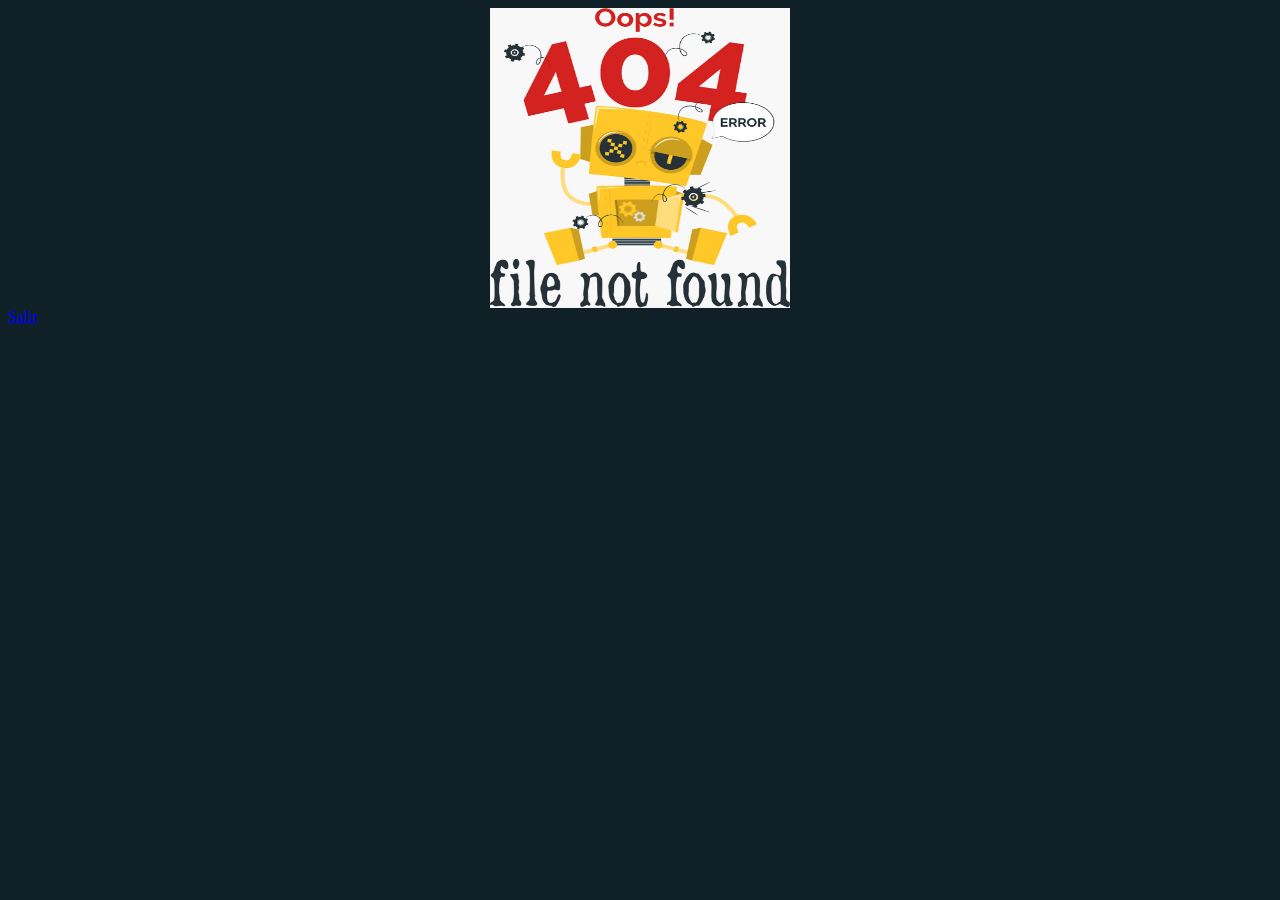
<file: templates/error404.html>
<!DOCTYPE html>
<html lang="en">

<head>
    <meta charset="UTF-8">
    <meta http-equiv="X-UA-Compatible" content="IE=edge">
    <meta name="viewport" content="width=device-width, initial-scale=1.0">
    <link rel="stylesheet" href="/static/css/stiles_iniciosesion.css">
    <link rel="shortcut icon" href="/static/images/Anxiety.ico" type="image/x-icon">
    <link href="https://cdn.jsdelivr.net/npm/bootstrap@5.0.2/dist/css/bootstrap.min.css" rel="stylesheet"
        integrity="sha384-EVSTQN3/azprG1Anm3QDgpJLIm9Nao0Yz1ztcQTwFspd3yD65VohhpuuCOmLASjC" crossorigin="anonymous">
    <title>Book-Shoop</title>
</head>

<body style="background: #0F2027;">
    <div class="container pt-5">
        <img src="/static/images/error404.png" width="300" height="300">
    </div>

    <div class="container pt-5">
        <div class="d-grid gap-2 col-3 mx-auto">
            <a class="btn btn-danger" href="/" role="button">Salir</a>
        </div>
    </div>
</body>

</html>
</file>
<file: static/css/stiles_iniciosesion.css>
.form-label {
    color: rgb(252, 252, 252);
}

form {
    max-width: 500px;
    margin: 0 auto;

}

img {
    display: block;
    margin: 0 auto;
  }
</file>
